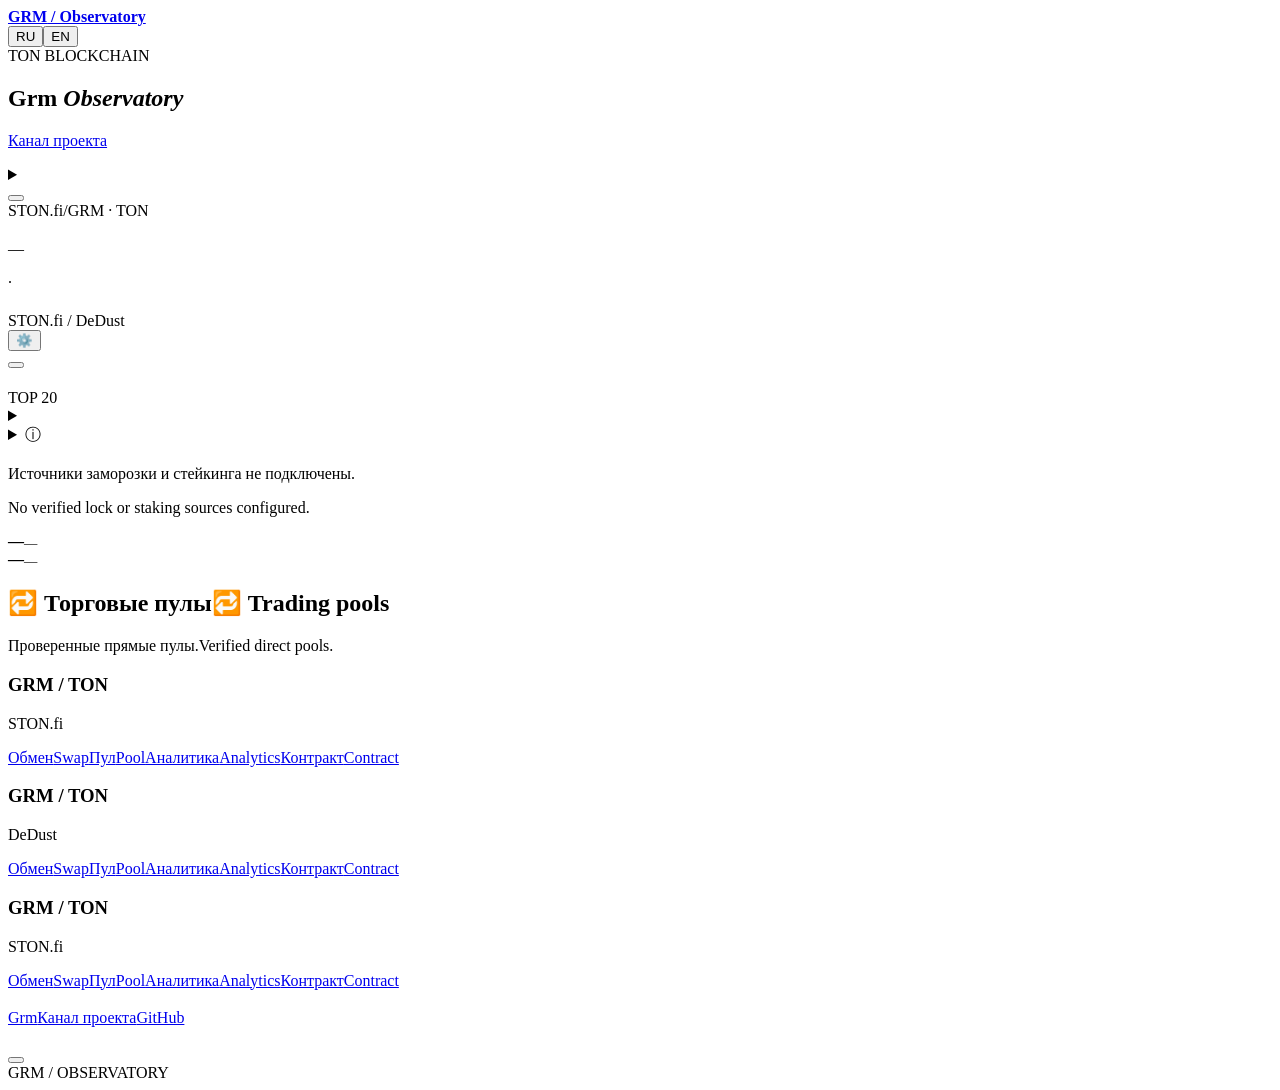
<file: web/page.html>
<!doctype html>
<html lang="ru"><head>
<meta charset="utf-8"><meta name="viewport" content="width=device-width,initial-scale=1">
<meta name="theme-color" content="#070d21"><meta name="description" content="GRM Observatory — сделки STON.fi и DeDust, держатели и подтверждённые сжигания GRM в сети TON.">
<title>Grm Observatory</title><style>/*STYLE*/</style>
</head><body id="top">
<header><div class="wrap nav">
<a class="brand" href="#top"><span class="brandMark" aria-hidden="true"></span><strong>GRM<span> / Observatory</span></strong></a>
<nav id="nav" aria-label="Observatory"><a href="#market" data-t="navMarket"></a><a href="#activity" data-t="activity"></a><a href="#wallets" data-t="wallets"></a><a href="#pools" data-t="navLiquidity"></a><a href="#supply" data-t="navSupply"></a><a href="#links" data-t="links"></a></nav>
<div class="langs" aria-label="Language"><button id="ru" lang="ru">RU</button><button id="en" lang="en">EN</button></div>
</div></header>
<main class="wrap"><section class="hero"><div class="herotext"><div class="eyebrow heroChain"><span class="brandInline" data-brand="ton">TON BLOCKCHAIN</span></div><h1>Grm <em>Observatory</em></h1><p data-t="intro"></p><div class="introLinks"><a href="#market" data-t="toMarket"></a><a href="https://t.me/grmcoinorg" target="_blank" rel="noopener noreferrer" data-t="projectChannel">Канал проекта</a></div></div><div class="heroArt" role="img" aria-label="Grm"></div></section>
<section class="syncBar" aria-label="Data updates"><div><p id="syncStatus" role="status" aria-live="polite"></p><small id="syncDetail"></small><details id="sectionStatus"><summary id="sectionStatusTitle"></summary><div id="sectionStatusRows"></div></details></div><button id="refreshData" type="button"></button></section>
<section class="panel graph" id="market"><div class="graphTop"><div><div class="eyebrow marketChain"><span class="brandInline" data-brand="ston">STON.fi</span><span>/</span><span class="brandInline" data-brand="project">GRM</span> · <span class="brandInline" data-brand="ton">TON</span></div><h2 data-t="price"></h2><div class="capHeadline"><div id="lastPrice" class="price">—</div><span id="capChange" class="capChange"></span></div><p id="capPeriod" class="note"></p></div><div class="graphControls"><div id="currency" class="tabs" role="group"></div><div id="periods" class="tabs" role="group"></div></div></div>
<div class="chartCaption"><span class="lineKey"></span><span id="chartUnit"></span><span class="sep">·</span><span data-t="burnKey"></span></div>
<div id="plot"></div><section class="volumeBlock" aria-labelledby="volumeTitle"><div class="volumeHeading"><strong id="volumeTitle" data-t="volumeTitle"></strong><div class="volumeKeys"><span id="volumeBuys"></span><span id="volumeSells"></span></div></div><div id="tradeVolume"></div><small id="volumeEmpty" class="note" data-t="volumeEmpty"></small></section><div class="capRange"><span id="capLow"></span><span id="capHigh"></span></div></section>
<section class="summary"><div class="sectionHeading"><h2 data-t="summary"></h2></div><div id="stats"></div></section>

<div class="columns"><section id="activity" class="panel"><div class="sectionHeading"><h2 data-t="activity"></h2><span class="tag dexTag"><span class="brandInline" data-brand="ston">STON.fi</span> / <span class="brandInline" data-brand="dedust">DeDust</span></span></div><div class="feedFilterBar"><div id="filters" class="tabs"></div><button type="button" id="badgeFilterToggle" aria-controls="badgeFilterPanel" aria-expanded="false"><span aria-hidden="true">⚙️</span> <span data-t="filterButton"></span> <span id="badgeFilterCount" aria-live="polite"></span></button></div><div id="badgeFilterPanel" class="filterPanel" hidden><label class="onlyBadges"><input type="checkbox" id="feedDomains"><span data-t="withBadges"></span></label><div class="tradeSize"><label><input type="checkbox" id="largeTrades"><span data-t="largeTrades"></span></label><label><span data-t="minimumSize"></span><input type="number" min="0" step="any" value="20" inputmode="decimal" id="minTradeSize" disabled></label></div><div class="filterBadgesHeading"><strong data-t="filterByBadges"></strong><button type="button" id="clearBadgeFilters" data-t="filterReset"></button></div><input type="search" id="badgeFilterSearch" class="badgeFilterSearch" autocomplete="off" spellcheck="false" aria-label="Search badges"><div id="badgeFilterList" class="badgeFilterList"></div><p class="filterHint" data-t="filterHint"></p></div><div id="feed"></div><button class="more" id="more"></button></section>
<section id="wallets" class="panel"><div class="sectionHeading"><h2 data-t="wallets"></h2><span class="tag">TOP 20</span></div><div class="tabs" id="views"></div><div id="sellerPeriods" class="smallTabs"></div><details class="walletSearch"><summary data-t="walletSearch"></summary><form class="walletSearchForm" id="walletSearchForm"><input id="walletQuery" aria-label="TON" type="search" maxlength="253" spellcheck="false" autocapitalize="off" autocomplete="off" required><button id="walletFind" type="submit"></button></form><div class="walletResult" id="walletResult" role="status" hidden></div></details><details class="badgeLegend"><summary><span aria-hidden="true">ⓘ </span><span data-t="badgeLegend"></span></summary><dl><dt>OG</dt><dd data-t="badgeOg"></dd><dt>+888</dt><dd data-t="badgeFragment"></dd><dt>0000.ton</dt><dd data-t="badgeDigits"></dd><dt>🔥</dt><dd data-t="badgeBurn"></dd></dl></details><div id="rank"></div><button id="holdersMore" type="button" class="more" aria-controls="rank" aria-expanded="false" hidden></button></section></div>
<section id="supply" class="panel resources supplyPanel"><h2 data-t="supplyTitle"></h2><p class="note" lang="ru">Источники заморозки и стейкинга не подключены.</p><p class="note" lang="en">No verified lock or staking sources configured.</p><div class="supplyGrid"><div><span data-t="supplyFrozen"></span><strong id="frozenTotal">—</strong><small id="frozenUsd">—</small></div><div><span data-t="supplyStaked"></span><strong id="stakingTotal">—</strong><small id="stakingUsd">—</small></div></div></section>
<section id="pools" class="panel resources" aria-labelledby="pools-title"><h2 id="pools-title"><span lang="ru">🔁 Торговые пулы</span><span lang="en">🔁 Trading pools</span></h2><p class="poolIntro"><span lang="ru">Проверенные прямые пулы.</span><span lang="en">Verified direct pools.</span></p><div class="poolGrid knownPools"><article class="poolCard" data-quote-address="EQAAAAAAAAAAAAAAAAAAAAAAAAAAAAAAAAAAAAAAAAAAAM9c"><h3>GRM / TON</h3><p>STON.fi</p><div class="poolActions"><a href="https://app.ston.fi/swap?ft=EQC47093oX5Xhb0xuk2lCr2RhS8rj-vul61u4W2UH5ORmG_O&amp;tt=TON"><span lang="ru">Обмен</span><span lang="en">Swap</span></a><a href="https://app.ston.fi/pools/EQASBZLwa2vfdsgoDF2w96pdccBJJRxDNXXPUL7NMm0WdnMx"><span lang="ru">Пул</span><span lang="en">Pool</span></a><a href="https://www.geckoterminal.com/ton/pools/EQASBZLwa2vfdsgoDF2w96pdccBJJRxDNXXPUL7NMm0WdnMx"><span lang="ru">Аналитика</span><span lang="en">Analytics</span></a><a href="https://gram.org/address/EQASBZLwa2vfdsgoDF2w96pdccBJJRxDNXXPUL7NMm0WdnMx"><span lang="ru">Контракт</span><span lang="en">Contract</span></a></div></article><article class="poolCard" data-quote-address="EQAAAAAAAAAAAAAAAAAAAAAAAAAAAAAAAAAAAAAAAAAAAM9c"><h3>GRM / TON</h3><p>DeDust</p><div class="poolActions"><a href="https://dedust.io/swap/EQC47093oX5Xhb0xuk2lCr2RhS8rj-vul61u4W2UH5ORmG_O/TON"><span lang="ru">Обмен</span><span lang="en">Swap</span></a><a href="https://dedust.io/pools/EQAZZXXhnoNGCzIlSKYqY4vL-hHqdIAuNQXEgqMKg-CYCs1u"><span lang="ru">Пул</span><span lang="en">Pool</span></a><a href="https://www.geckoterminal.com/ton/pools/EQAZZXXhnoNGCzIlSKYqY4vL-hHqdIAuNQXEgqMKg-CYCs1u"><span lang="ru">Аналитика</span><span lang="en">Analytics</span></a><a href="https://gram.org/address/EQAZZXXhnoNGCzIlSKYqY4vL-hHqdIAuNQXEgqMKg-CYCs1u"><span lang="ru">Контракт</span><span lang="en">Contract</span></a></div></article><article class="poolCard" data-quote-address="EQAAAAAAAAAAAAAAAAAAAAAAAAAAAAAAAAAAAAAAAAAAAM9c"><h3>GRM / TON</h3><p>STON.fi</p><div class="poolActions"><a href="https://app.ston.fi/swap?ft=EQC47093oX5Xhb0xuk2lCr2RhS8rj-vul61u4W2UH5ORmG_O&amp;tt=TON"><span lang="ru">Обмен</span><span lang="en">Swap</span></a><a href="https://app.ston.fi/pools/EQAq-qqRQMslpvjKM6dm6muM4hgrhFJDW_gXNPGyn8Y7jpXV"><span lang="ru">Пул</span><span lang="en">Pool</span></a><a href="https://www.geckoterminal.com/ton/pools/EQAq-qqRQMslpvjKM6dm6muM4hgrhFJDW_gXNPGyn8Y7jpXV"><span lang="ru">Аналитика</span><span lang="en">Analytics</span></a><a href="https://gram.org/address/EQAq-qqRQMslpvjKM6dm6muM4hgrhFJDW_gXNPGyn8Y7jpXV"><span lang="ru">Контракт</span><span lang="en">Contract</span></a></div></article></div><div class="poolGrid" id="discoveredPools" hidden></div><p class="poolSources" id="poolChecked"></p></section>
<section id="links" class="panel resources"><h2 data-t="links"></h2><div class="resourcesGrid"><article><h3 data-t="projectResources"></h3><div class="resourceList"><a href="https://gramcoin.org" target="_blank" rel="noopener noreferrer">Grm</a><a href="https://t.me/grmcoinorg" target="_blank" rel="noopener noreferrer" data-t="projectChannel">Канал проекта</a><a href="https://github.com/Freebielife/GRM">GitHub</a></div></article><article><h3 data-t="contractLabel"></h3><p class="contract" id="contractAddress"></p><div class="resourceList"><a id="contract" data-t="exploreContract"></a><button id="copy"></button></div></article></div></section>
<footer><span>GRM / OBSERVATORY</span><a href="#top" data-t="up"></a></footer></main>

<script id="snapshot" type="application/json">__SNAPSHOT__</script><script>/*LOADER*/</script><script>/*MARKET_CAP*/</script><script>/*ICONS*/</script><script>/*APP*/</script></body></html>
</file>
